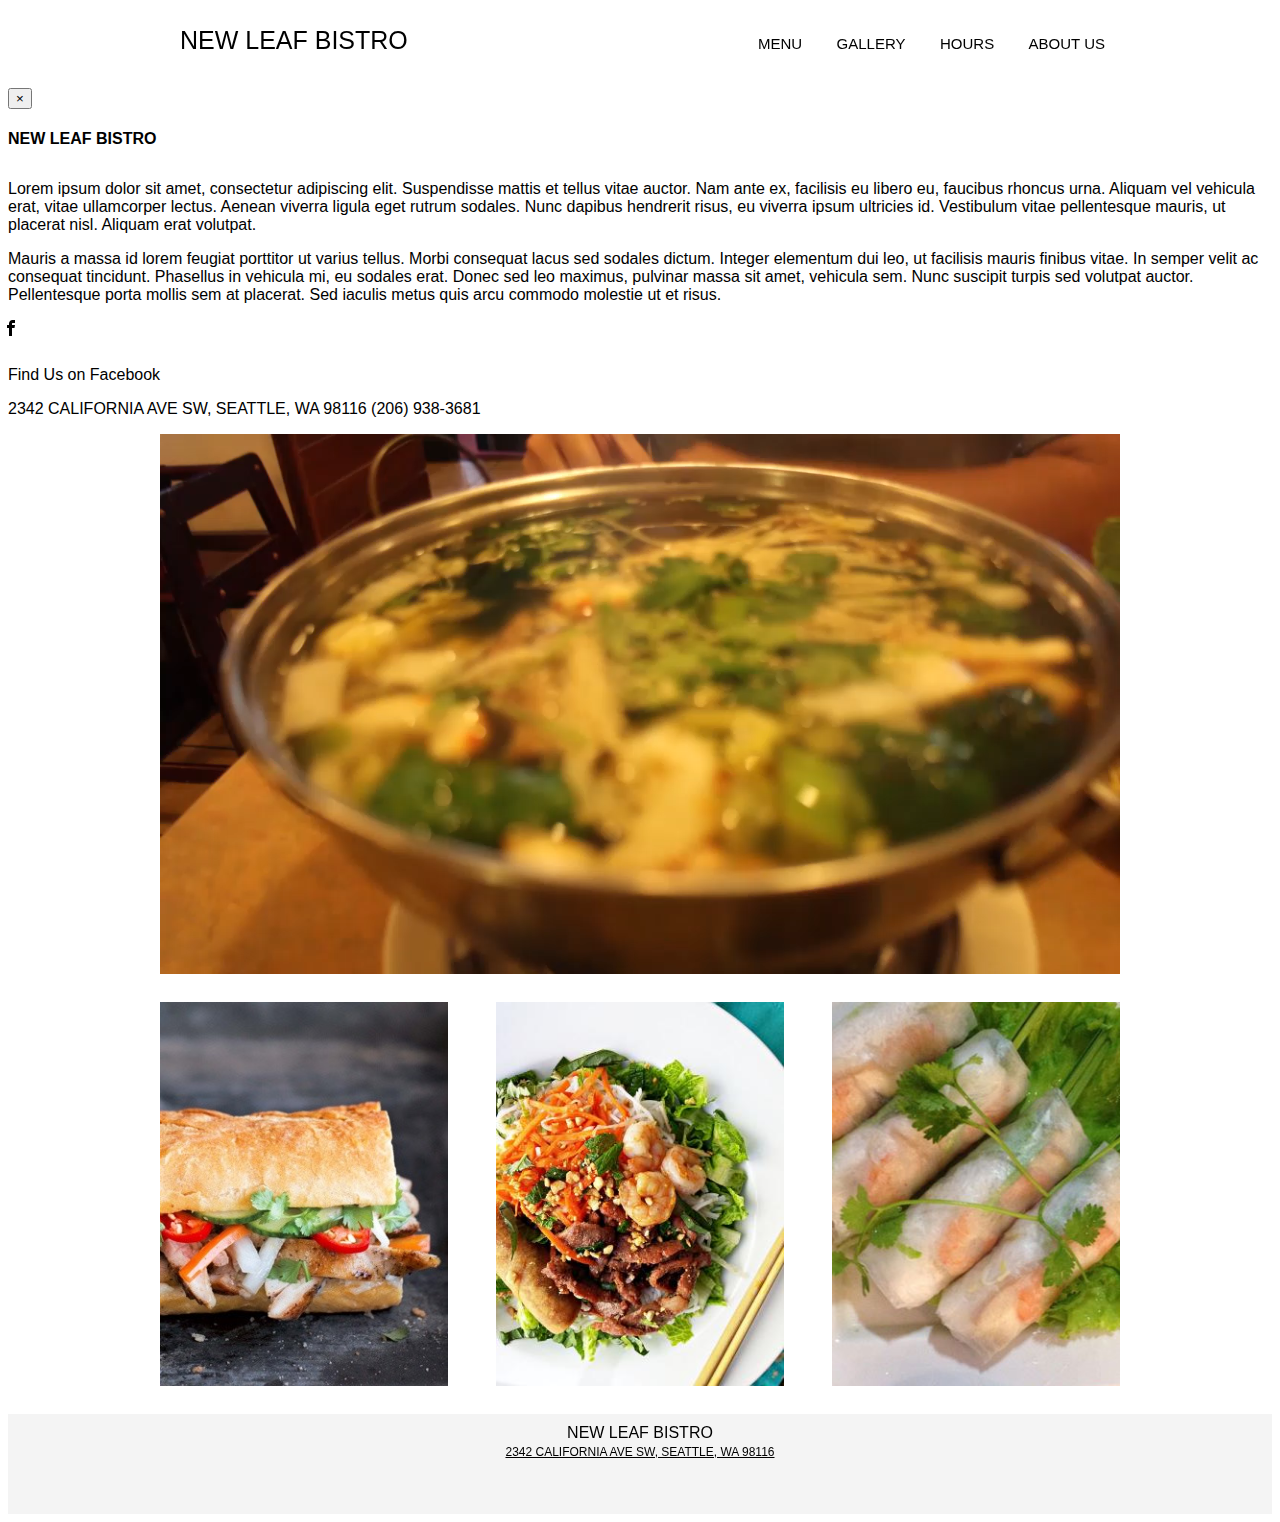
<file: index.html>
<!DOCTYPE html>
<html>

<head>
    <meta charset="utf-8">
    <title>NEW LEAF BISTRO</title>
    <meta name="viewport" content="user-scalable=no, initial-scale=1.0, minimum-scale=1.0, maximum-scale=1.0" />
    <link rel="stylesheet" type="text/css" href="style.css">
    <script src="https://ajax.googleapis.com/ajax/libs/jquery/1.12.0/jquery.min.js"></script>
    <!-- Bootstrap -->
    <!-- Latest compiled and minified CSS -->
    <link rel="stylesheet" href="https://maxcdn.bootstrapcdn.com/bootstrap/3.3.6/css/bootstrap.min.css" integrity="sha384-1q8mTJOASx8j1Au+a5WDVnPi2lkFfwwEAa8hDDdjZlpLegxhjVME1fgjWPGmkzs7" crossorigin="anonymous">
    <!-- Optional theme -->
    <!-- <link rel="stylesheet" href="https://maxcdn.bootstrapcdn.com/bootstrap/3.3.6/css/bootstrap-theme.min.css" integrity="sha384-fLW2N01lMqjakBkx3l/M9EahuwpSfeNvV63J5ezn3uZzapT0u7EYsXMjQV+0En5r" crossorigin="anonymous"> -->
    <!-- Latest compiled and minified JavaScript -->
    <script src="https://maxcdn.bootstrapcdn.com/bootstrap/3.3.6/js/bootstrap.min.js" integrity="sha384-0mSbJDEHialfmuBBQP6A4Qrprq5OVfW37PRR3j5ELqxss1yVqOtnepnHVP9aJ7xS" crossorigin="anonymous"></script>
    <link rel="stylesheet" type="text/css" href="style.css">
</head>

<body>

    <header>
        <div class="inner">
            <!-- Might just use text here instead of a logo -->
            <!-- <img class="logo" src="https://placeholdit.imgix.net/~text?txtsize=18&bg=000000&txt=200%C3%9770&w=200&h=70" /> -->

            <a href="index.html" class="logo">NEW LEAF BISTRO</a>
            <input class="menu-btn" type="checkbox" id="menu-btn" />
            <label class="menu-icon" for="menu-btn"><span class="navicon"></span></label>
            <ul class="menu">
                <li><a href="menu.html">MENU</a></li>
                <li><a href="gallery.html">GALLERY</a></li>
                <li><a href="hours.html">HOURS</a></li>
                <li><a href="#" data-toggle="modal" data-target="#myModal">ABOUT US</a></li>
            </ul>
        </div>
    </header>
    <!-- Modal - as long as it's in the page, doesn't matter where-->
    <div class="modal fade" id="myModal" role="dialog">
        <div class="modal-dialog">

            <!-- Modal content-->
            <div class="modal-content">
                <div class="modal-body">
                    <button type="button" class="close" data-dismiss="modal">&times;</button>
                    <h4 class="modal-title">NEW LEAF BISTRO</h4>
                    <p>Lorem ipsum dolor sit amet, consectetur adipiscing elit. Suspendisse mattis et tellus vitae auctor. Nam ante ex, facilisis eu libero eu, faucibus rhoncus urna. Aliquam vel vehicula erat, vitae ullamcorper lectus. Aenean viverra ligula
                        eget rutrum sodales. Nunc dapibus hendrerit risus, eu viverra ipsum ultricies id. Vestibulum vitae pellentesque mauris, ut placerat nisl. Aliquam erat volutpat.</p>
                    <p>Mauris a massa id lorem feugiat porttitor ut varius tellus. Morbi consequat lacus sed sodales dictum. Integer elementum dui leo, ut facilisis mauris finibus vitae. In semper velit ac consequat tincidunt. Phasellus in vehicula mi, eu
                        sodales erat. Donec sed leo maximus, pulvinar massa sit amet, vehicula sem. Nunc suscipit turpis sed volutpat auctor. Pellentesque porta mollis sem at placerat. Sed iaculis metus quis arcu commodo molestie ut et risus.</p>
                    <div class="social-media">
                        <a href="https://www.facebook.com/pages/New-Leaf-Bistro/1484907165152368"><img src="img/401-facebook.svg" /></a>
                    </div>
                    <p>Find Us on Facebook </p>
                    <p>2342 CALIFORNIA AVE SW, SEATTLE, WA 98116 (206) 938-3681</p>
                </div>
            </div>
        </div>
    </div>
    <main>
        <!-- <img class="banner" src="img/pho.jpg" /> -->
        <video width="100%" autoplay loop preload>
            <source src="video.mp4" type="video/mp4" /> Your browser does not support the video tag.
        </video>
        <div class="sub-banners">
            <div><img src="img/banhmi2.jpg" /></div>
            <div><img src="img/vermecelli.jpg" /></div>
            <div><img src="img/springrolls.jpg" /></div>
        </div>
    </main>

    <footer>
        <div>NEW LEAF BISTRO</div>
        <a target="_blank" href="https://goo.gl/maps/qFQuyVFDkGB2" class="address">2342 CALIFORNIA AVE SW, SEATTLE, WA 98116</a>
        <!-- <a href="https://www.facebook.com/pages/New-Leaf-Bistro/1484907165152368" /></a> -->
    </footer>
</body>

</html>
</file>
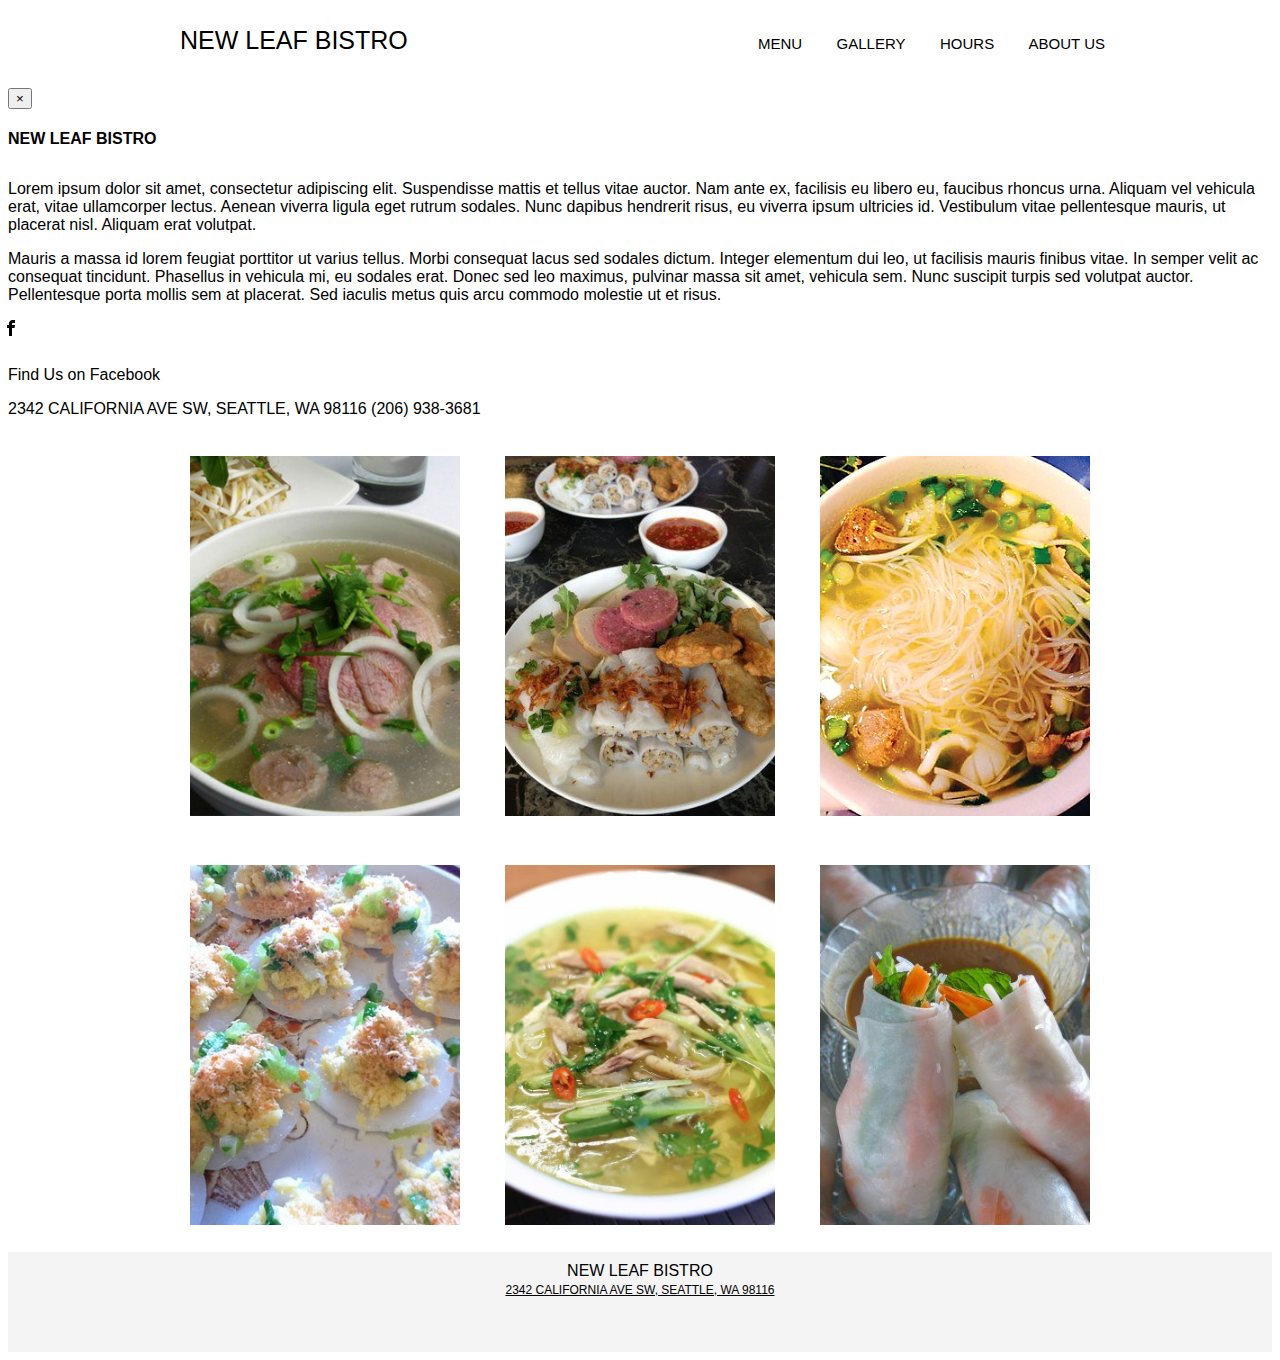
<file: gallery.html>
<!DOCTYPE html>
<html>

<head>
    <meta charset="utf-8">
    <title>NEW LEAF BISTRO</title>
    <meta name="viewport" content="user-scalable=no, initial-scale=1.0, minimum-scale=1.0, maximum-scale=1.0" />
    <link rel="stylesheet" type="text/css" href="style.css">
    <script src="https://ajax.googleapis.com/ajax/libs/jquery/1.12.0/jquery.min.js"></script>
    <!-- Bootstrap -->
    <!-- Latest compiled and minified CSS -->
    <link rel="stylesheet" href="https://maxcdn.bootstrapcdn.com/bootstrap/3.3.6/css/bootstrap.min.css" integrity="sha384-1q8mTJOASx8j1Au+a5WDVnPi2lkFfwwEAa8hDDdjZlpLegxhjVME1fgjWPGmkzs7" crossorigin="anonymous">
    <!-- Optional theme -->
    <!-- <link rel="stylesheet" href="https://maxcdn.bootstrapcdn.com/bootstrap/3.3.6/css/bootstrap-theme.min.css" integrity="sha384-fLW2N01lMqjakBkx3l/M9EahuwpSfeNvV63J5ezn3uZzapT0u7EYsXMjQV+0En5r" crossorigin="anonymous"> -->
    <!-- Latest compiled and minified JavaScript -->
    <script src="https://maxcdn.bootstrapcdn.com/bootstrap/3.3.6/js/bootstrap.min.js" integrity="sha384-0mSbJDEHialfmuBBQP6A4Qrprq5OVfW37PRR3j5ELqxss1yVqOtnepnHVP9aJ7xS" crossorigin="anonymous"></script>
    <link rel="stylesheet" type="text/css" href="style.css">
</head>

<body>

    <header>
        <div class="inner">
            <!-- Might just use text here instead of a logo -->
            <!-- <img class="logo" src="https://placeholdit.imgix.net/~text?txtsize=18&bg=000000&txt=200%C3%9770&w=200&h=70" /> -->
            <a href="index.html" class="logo">NEW LEAF BISTRO</a>
            <input class="menu-btn" type="checkbox" id="menu-btn" />
            <label class="menu-icon" for="menu-btn"><span class="navicon"></span></label>
            <ul class="menu">
                <!-- <li><a href="index.html">HOME</a></li> -->
                <li><a href="menu.html">MENU</a></li>
                <li><a href="gallery.html">GALLERY</a></li>
                <li><a href="hours.html">HOURS</a></li>
                <li><a href="#" data-toggle="modal" data-target="#myModal">ABOUT US</a></li>
            </ul>
        </div>
    </header>
    <!-- Modal - as long as it's in the page, doesn't matter where-->
    <div class="modal fade" id="myModal" role="dialog">
        <div class="modal-dialog">
            <!-- Modal content-->
            <div class="modal-content">
                <div class="modal-body">
                    <button type="button" class="close" data-dismiss="modal">&times;</button>
                    <h4 class="modal-title">NEW LEAF BISTRO</h4>
                    <p>Lorem ipsum dolor sit amet, consectetur adipiscing elit. Suspendisse mattis et tellus vitae auctor. Nam ante ex, facilisis eu libero eu, faucibus rhoncus urna. Aliquam vel vehicula erat, vitae ullamcorper lectus. Aenean viverra ligula
                        eget rutrum sodales. Nunc dapibus hendrerit risus, eu viverra ipsum ultricies id. Vestibulum vitae pellentesque mauris, ut placerat nisl. Aliquam erat volutpat.</p>
                    <p>Mauris a massa id lorem feugiat porttitor ut varius tellus. Morbi consequat lacus sed sodales dictum. Integer elementum dui leo, ut facilisis mauris finibus vitae. In semper velit ac consequat tincidunt. Phasellus in vehicula mi, eu
                        sodales erat. Donec sed leo maximus, pulvinar massa sit amet, vehicula sem. Nunc suscipit turpis sed volutpat auctor. Pellentesque porta mollis sem at placerat. Sed iaculis metus quis arcu commodo molestie ut et risus.</p>
                    <div class="social-media">
                        <a href="https://www.facebook.com/pages/New-Leaf-Bistro/1484907165152368"><img src="img/401-facebook.svg" /></a>
                    </div>
                    <p>Find Us on Facebook </p>
                    <p>2342 CALIFORNIA AVE SW, SEATTLE, WA 98116 (206) 938-3681</p>
                </div>
            </div>
        </div>
    </div>
    <main>
        <div class="sub-banners">
            <div><img src="img/soup.jpg" /></div>
            <div><img src="img/noodles.jpg" /></div>
            <div><img src="img/soup2.jpg" /></div>
        </div>
        <div class="sub-banners">
            <div><img src="img/beo.jpg" /></div>
            <div><img src="img/soup3.jpg" /></div>
            <div><img src="img/rolls.jpg" /></div>
        </div>
    </main>

    <footer>
        <div>NEW LEAF BISTRO</div>
        <a target="_blank" href="https://goo.gl/maps/qFQuyVFDkGB2" class="address">2342 CALIFORNIA AVE SW, SEATTLE, WA 98116</a>
        <!-- <a href="https://www.facebook.com/pages/New-Leaf-Bistro/1484907165152368" /></a> -->
    </footer>
</body>

</html>
</file>
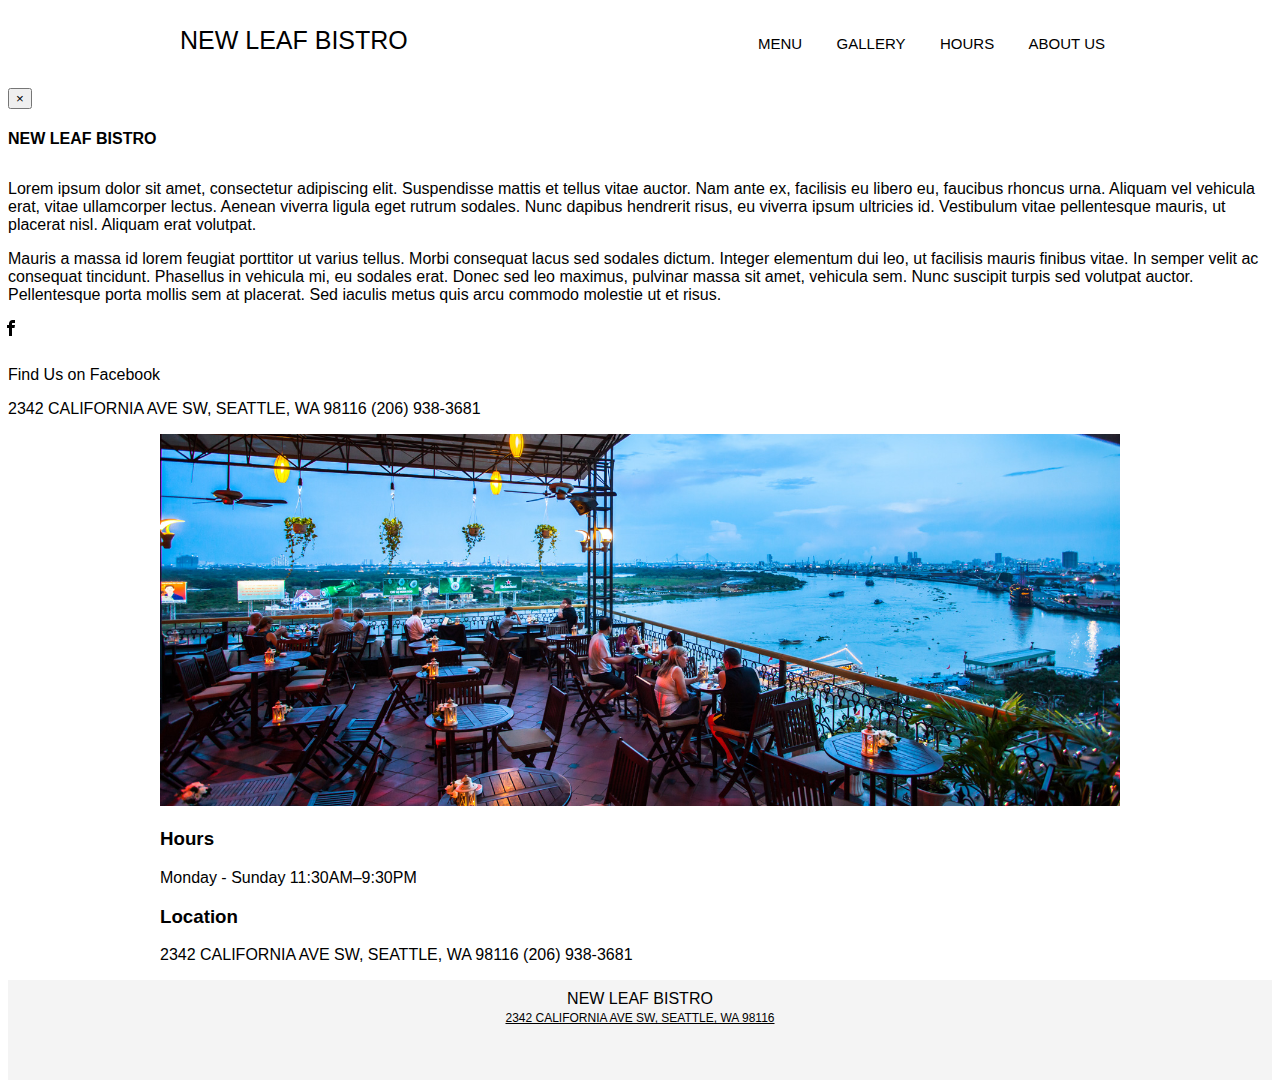
<file: hours.html>
<!DOCTYPE html>
<html>

<head>
    <meta charset="utf-8">
    <title>NEW LEAF BISTRO</title>
    <meta name="viewport" content="user-scalable=no, initial-scale=1.0, minimum-scale=1.0, maximum-scale=1.0" />
    <link rel="stylesheet" type="text/css" href="style.css">
    <script src="https://ajax.googleapis.com/ajax/libs/jquery/1.12.0/jquery.min.js"></script>
    <!-- Bootstrap -->
    <!-- Latest compiled and minified CSS -->
    <link rel="stylesheet" href="https://maxcdn.bootstrapcdn.com/bootstrap/3.3.6/css/bootstrap.min.css" integrity="sha384-1q8mTJOASx8j1Au+a5WDVnPi2lkFfwwEAa8hDDdjZlpLegxhjVME1fgjWPGmkzs7" crossorigin="anonymous">
    <!-- Optional theme -->
    <!-- <link rel="stylesheet" href="https://maxcdn.bootstrapcdn.com/bootstrap/3.3.6/css/bootstrap-theme.min.css" integrity="sha384-fLW2N01lMqjakBkx3l/M9EahuwpSfeNvV63J5ezn3uZzapT0u7EYsXMjQV+0En5r" crossorigin="anonymous"> -->
    <!-- Latest compiled and minified JavaScript -->
    <script src="https://maxcdn.bootstrapcdn.com/bootstrap/3.3.6/js/bootstrap.min.js" integrity="sha384-0mSbJDEHialfmuBBQP6A4Qrprq5OVfW37PRR3j5ELqxss1yVqOtnepnHVP9aJ7xS" crossorigin="anonymous"></script>
    <link rel="stylesheet" type="text/css" href="style.css">
</head>

<body>

    <header>
        <div class="inner">
            <!-- Might just use text here instead of a logo -->
            <!-- <img class="logo" src="https://placeholdit.imgix.net/~text?txtsize=18&bg=000000&txt=200%C3%9770&w=200&h=70" /> -->
            <a href="index.html" class="logo">NEW LEAF BISTRO</a>
            <input class="menu-btn" type="checkbox" id="menu-btn" />
            <label class="menu-icon" for="menu-btn"><span class="navicon"></span></label>
            <ul class="menu">
                <!-- <li><a href="index.html">HOME</a></li> -->
                <li><a href="menu.html">MENU</a></li>
                <li><a href="gallery.html">GALLERY</a></li>
                <li><a href="hours.html">HOURS</a></li>
                <li><a href="#" data-toggle="modal" data-target="#myModal">ABOUT US</a></li>
            </ul>
        </div>
    </header>
    <!-- Modal - as long as it's in the page, doesn't matter where-->
    <div class="modal fade" id="myModal" role="dialog">
        <div class="modal-dialog">
            <!-- Modal content-->
            <div class="modal-content">
                <div class="modal-body">
                    <button type="button" class="close" data-dismiss="modal">&times;</button>
                    <h4 class="modal-title">NEW LEAF BISTRO</h4>
                    <p>Lorem ipsum dolor sit amet, consectetur adipiscing elit. Suspendisse mattis et tellus vitae auctor. Nam ante ex, facilisis eu libero eu, faucibus rhoncus urna. Aliquam vel vehicula erat, vitae ullamcorper lectus. Aenean viverra ligula
                        eget rutrum sodales. Nunc dapibus hendrerit risus, eu viverra ipsum ultricies id. Vestibulum vitae pellentesque mauris, ut placerat nisl. Aliquam erat volutpat.</p>
                    <p>Mauris a massa id lorem feugiat porttitor ut varius tellus. Morbi consequat lacus sed sodales dictum. Integer elementum dui leo, ut facilisis mauris finibus vitae. In semper velit ac consequat tincidunt. Phasellus in vehicula mi, eu
                        sodales erat. Donec sed leo maximus, pulvinar massa sit amet, vehicula sem. Nunc suscipit turpis sed volutpat auctor. Pellentesque porta mollis sem at placerat. Sed iaculis metus quis arcu commodo molestie ut et risus.</p>
                    <div class="social-media">
                        <a href="https://www.facebook.com/pages/New-Leaf-Bistro/1484907165152368"><img src="img/401-facebook.svg" /></a>
                    </div>
                    <p>Find Us on Facebook </p>
                    <p>2342 CALIFORNIA AVE SW, SEATTLE, WA 98116 (206) 938-3681</p>
                </div>
            </div>
        </div>
    </div>
    <main>
        <img class="banner" src="img/saigonexterior.jpg" />
        <h3>Hours</h3>
        <p>Monday - Sunday 11:30AM–9:30PM</p>
        <h3>Location</h3>
        <p>2342 CALIFORNIA AVE SW, SEATTLE, WA 98116 (206) 938-3681</p>
    </main>
    <footer>
        <div>NEW LEAF BISTRO</div>
        <a target="_blank" href="https://goo.gl/maps/qFQuyVFDkGB2" class="address">2342 CALIFORNIA AVE SW, SEATTLE, WA 98116</a>
        <!-- <a href="https://www.facebook.com/pages/New-Leaf-Bistro/1484907165152368" /></a> -->
    </footer>
</body>

</html>
</file>
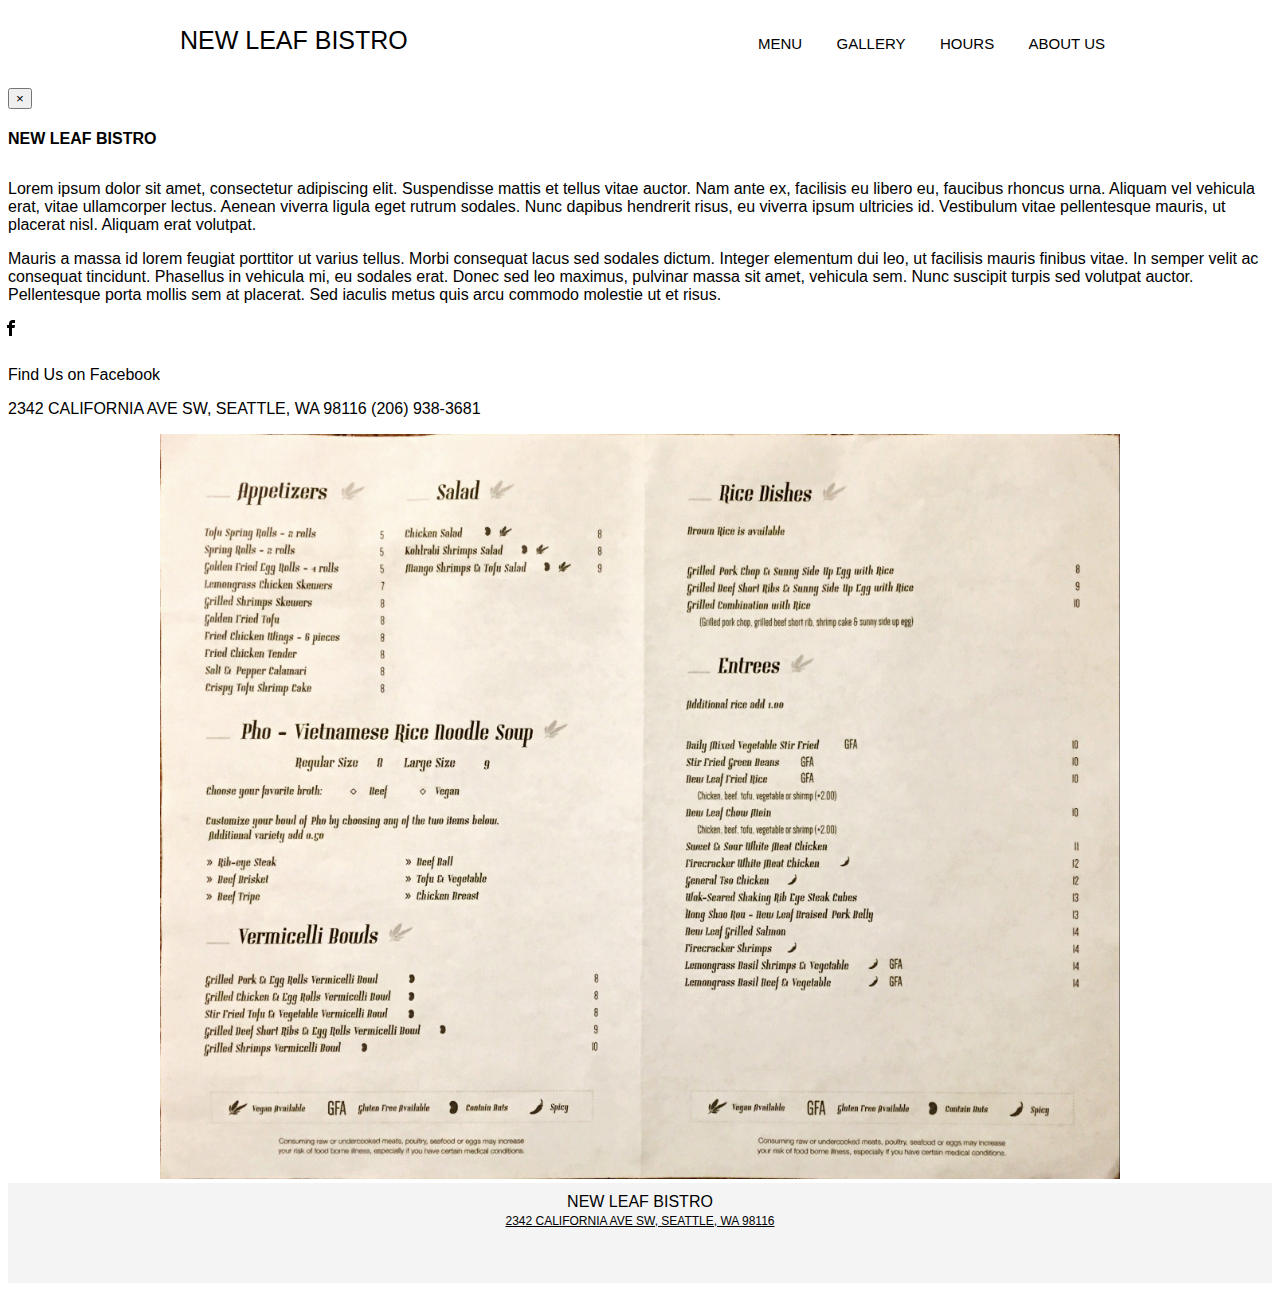
<file: menu.html>
<!DOCTYPE html>
<html>

<head>
    <meta charset="utf-8">
    <title>NEW LEAF BISTRO</title>
    <meta name="viewport" content="user-scalable=no, initial-scale=1.0, minimum-scale=1.0, maximum-scale=1.0" />
    <link rel="stylesheet" type="text/css" href="style.css">
    <script src="https://ajax.googleapis.com/ajax/libs/jquery/1.12.0/jquery.min.js"></script>
    <!-- Bootstrap -->
    <!-- Latest compiled and minified CSS -->
    <link rel="stylesheet" href="https://maxcdn.bootstrapcdn.com/bootstrap/3.3.6/css/bootstrap.min.css" integrity="sha384-1q8mTJOASx8j1Au+a5WDVnPi2lkFfwwEAa8hDDdjZlpLegxhjVME1fgjWPGmkzs7" crossorigin="anonymous">
    <!-- Optional theme -->
    <!-- <link rel="stylesheet" href="https://maxcdn.bootstrapcdn.com/bootstrap/3.3.6/css/bootstrap-theme.min.css" integrity="sha384-fLW2N01lMqjakBkx3l/M9EahuwpSfeNvV63J5ezn3uZzapT0u7EYsXMjQV+0En5r" crossorigin="anonymous"> -->
    <!-- Latest compiled and minified JavaScript -->
    <script src="https://maxcdn.bootstrapcdn.com/bootstrap/3.3.6/js/bootstrap.min.js" integrity="sha384-0mSbJDEHialfmuBBQP6A4Qrprq5OVfW37PRR3j5ELqxss1yVqOtnepnHVP9aJ7xS" crossorigin="anonymous"></script>
    <link rel="stylesheet" type="text/css" href="style.css">
</head>

<body>

    <header>
        <div class="inner">
            <!-- Might just use text here instead of a logo -->
            <!-- <img class="logo" src="https://placeholdit.imgix.net/~text?txtsize=18&bg=000000&txt=200%C3%9770&w=200&h=70" /> -->
            <a href="index.html" class="logo">NEW LEAF BISTRO</a>
            <input class="menu-btn" type="checkbox" id="menu-btn" />
            <label class="menu-icon" for="menu-btn"><span class="navicon"></span></label>
            <ul class="menu">
                <!-- <li><a href="index.html">HOME</a></li> -->
                <li><a href="menu.html">MENU</a></li>
                <li><a href="gallery.html">GALLERY</a></li>
                <li><a href="hours.html">HOURS</a></li>
                <li><a href="#" data-toggle="modal" data-target="#myModal">ABOUT US</a></li>
            </ul>
        </div>
    </header>
    <!-- Modal - as long as it's in the page, doesn't matter where-->
    <div class="modal fade" id="myModal" role="dialog">
        <div class="modal-dialog">
            <!-- Modal content-->
            <div class="modal-content">
                <div class="modal-body">
                    <button type="button" class="close" data-dismiss="modal">&times;</button>
                    <h4 class="modal-title">NEW LEAF BISTRO</h4>
                    <p>Lorem ipsum dolor sit amet, consectetur adipiscing elit. Suspendisse mattis et tellus vitae auctor. Nam ante ex, facilisis eu libero eu, faucibus rhoncus urna. Aliquam vel vehicula erat, vitae ullamcorper lectus. Aenean viverra ligula
                        eget rutrum sodales. Nunc dapibus hendrerit risus, eu viverra ipsum ultricies id. Vestibulum vitae pellentesque mauris, ut placerat nisl. Aliquam erat volutpat.</p>
                    <p>Mauris a massa id lorem feugiat porttitor ut varius tellus. Morbi consequat lacus sed sodales dictum. Integer elementum dui leo, ut facilisis mauris finibus vitae. In semper velit ac consequat tincidunt. Phasellus in vehicula mi, eu
                        sodales erat. Donec sed leo maximus, pulvinar massa sit amet, vehicula sem. Nunc suscipit turpis sed volutpat auctor. Pellentesque porta mollis sem at placerat. Sed iaculis metus quis arcu commodo molestie ut et risus.</p>
                    <div class="social-media">
                        <a href="https://www.facebook.com/pages/New-Leaf-Bistro/1484907165152368"><img src="img/401-facebook.svg" /></a>
                    </div>
                    <p>Find Us on Facebook </p>
                    <p>2342 CALIFORNIA AVE SW, SEATTLE, WA 98116 (206) 938-3681</p>
                </div>
            </div>
        </div>
    </div>
    <main>
        <img class="banner" src="img/menu.jpg" />
    </main>
    <footer>
        <div>NEW LEAF BISTRO</div>
        <a target="_blank" href="https://goo.gl/maps/qFQuyVFDkGB2" class="address">2342 CALIFORNIA AVE SW, SEATTLE, WA 98116</a>
        <!-- <a href="https://www.facebook.com/pages/New-Leaf-Bistro/1484907165152368" /></a> -->
    </footer>
</body>

</html>
</file>
<file: style.css>
body {
  font-family: "BT Futura W01", Arial, sans-serif;
  display: flex;
  min-height: 100vh;
  flex-direction: column; }

a {
  color: #000; }

header {
  background: #FFF;
  height: 80px; }
  header .inner {
    max-width: 960px;
    margin: 0 auto;
    position: relative; }
    header .inner .logo {
      display: block;
      float: left;
      font-size: 25px;
      padding: 18px 20px;
      text-decoration: none; }
    header .inner .menu-btn {
      display: none; }
      header .inner .menu-btn:hover {
        background-color: #f4f4f4; }
    header .inner .menu-btn:checked ~ .menu {
      max-height: 240px; }
    header .inner .menu-btn:checked ~ .menu-icon .navicon {
      background: transparent; }
      header .inner .menu-btn:checked ~ .menu-icon .navicon:before {
        transform: rotate(-45deg); }
      header .inner .menu-btn:checked ~ .menu-icon .navicon:after {
        transform: rotate(45deg); }
    header .inner .menu-btn:checked ~ .menu-icon:not(.steps) .navicon:after, header .inner .menu-btn:checked ~ .menu-icon:not(.steps) .navicon:before {
      top: 0; }
    header .inner .menu-icon {
      cursor: pointer;
      display: none;
      float: right;
      padding: 28px 20px;
      position: relative;
      user-select: none; }
      header .inner .menu-icon .navicon {
        background: #333;
        display: flex;
        height: 2px;
        position: relative;
        transition: background 0.2s ease-out;
        width: 18px; }
        header .inner .menu-icon .navicon:after, header .inner .menu-icon .navicon:before {
          background: #333;
          content: '';
          display: block;
          height: 100%;
          position: absolute;
          transition: all 0.2s ease-out;
          width: 100%; }
        header .inner .menu-icon .navicon:before {
          top: 5px; }
        header .inner .menu-icon .navicon:after {
          top: -5px; }
    header .inner .menu {
      clear: none;
      max-height: none;
      float: right;
      transition: max-height 0.2s ease-out;
      margin-top: 7px; }
      header .inner .menu li {
        display: inline-block;
        color: #FFFFFF;
        font-size: 15px; }
        header .inner .menu li a {
          display: flex;
          padding: 20px 15px;
          text-decoration: none; }
          header .inner .menu li a:hover {
            background-color: #f4f4f4; }

main {
  max-width: 960px;
  margin: 0 auto;
  flex: 1; }
  main .banner {
    max-width: 100%; }
  main .sub-banners div {
    float: left;
    width: 30%;
    margin-right: 5%;
    margin-top: 2.5%;
    margin-bottom: 2.5%; }
    main .sub-banners div img {
      max-width: 100%; }
    main .sub-banners div:last-child {
      margin-right: 0; }

.modal-content h4 {
  padding-bottom: 10px; }
.modal-content .social-media {
  position: relative;
  right: 5px;
  padding-bottom: 10px; }

footer {
  height: 40px;
  background: #f4f4f4;
  text-align: center;
  padding-top: 10px;
  padding-bottom: 50px; }
  footer .address {
    font-size: 12px; }

@media (max-width: 768px) {
  .inner label.menu-icon {
    display: block; }
  .inner ul.menu {
    clear: both;
    max-height: 0;
    margin: 0;
    padding: 0;
    list-style: none;
    overflow: hidden;
    background-color: #fff;
    width: 100%; }
    .inner ul.menu li {
      display: block; }
      .inner ul.menu li a {
        padding: 20px; }

  main {
    margin-left: 2.5%;
    margin-right: 2.5%; }
    main div.sub-banners div {
      width: 100%; }
      main div.sub-banners div img {
        width: 100%; } }

/*# sourceMappingURL=style.css.map */
</file>
